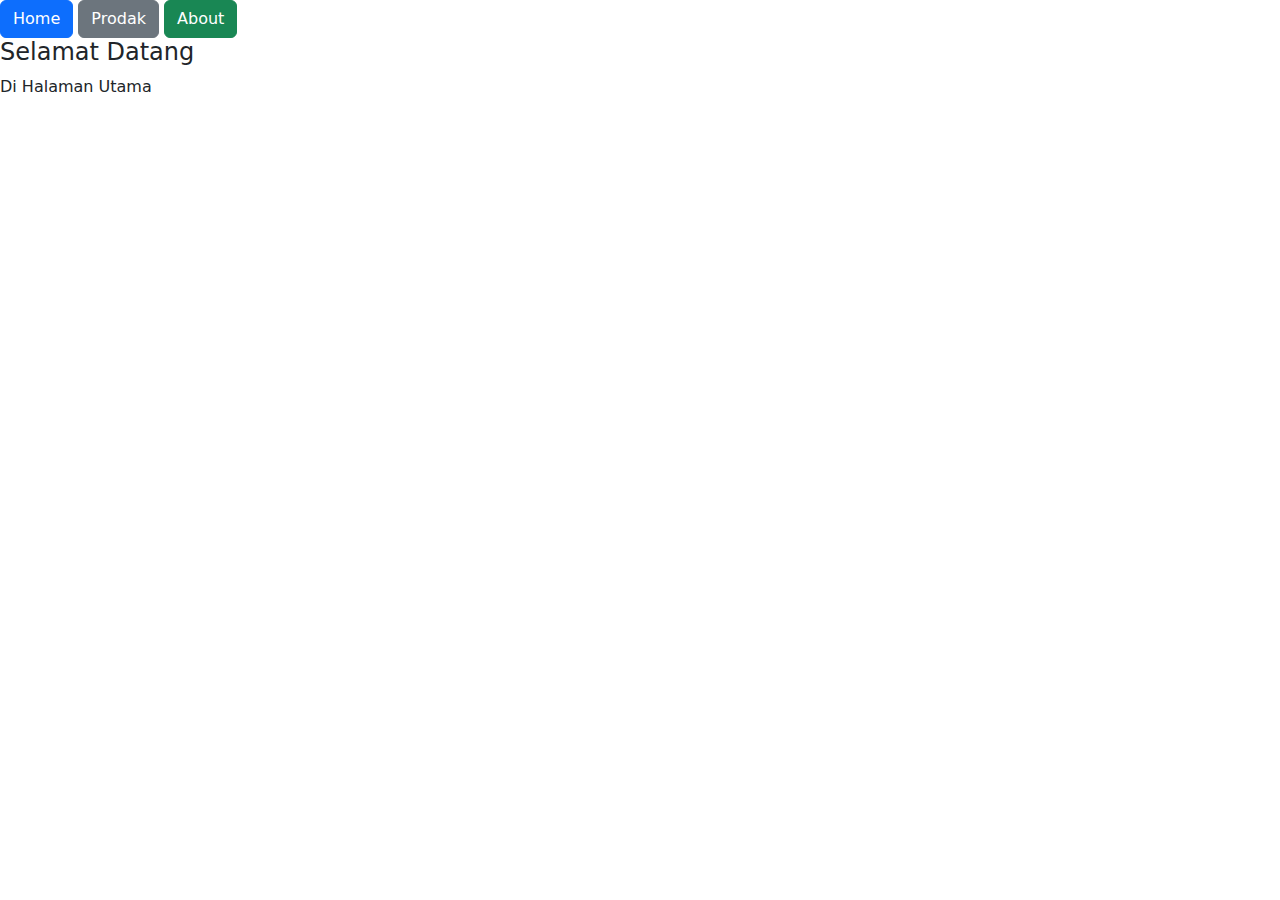
<file: index.html>
<!DOCTYPE html>
<html lang="en">
<head>
    <meta charset="UTF-8">
    <meta name="viewport" content="width=device-width, initial-scale=1.0">
    <title>Document</title>
    <link href="https://cdn.jsdelivr.net/npm/bootstrap@5.3.3/dist/css/bootstrap.min.css" rel="stylesheet" integrity="sha384-QWTKZyjpPEjISv5WaRU9OFeRpok6YctnYmDr5pNlyT2bRjXh0JMhjY6hW+ALEwIH" crossorigin="anonymous">
    
</head>
<body>
    <!-- <button class="btn btn-primary" onclick="location.href='index.html'">Home</button>
    <button  class="btn btn-secondary" onclick="location.href='prodak.html'">Prodak</button>
    <button class="btn btn-success" onclick="location.href='about.html'">About</button>
    <h4 class="mt-3">Selamat Datang</h4> -->

    
    <a href="index.html"class="btn btn-primary">Home</a>
    <a href="prodak.html" class="btn btn-secondary">Prodak</a>
    <a href="about.html" class="btn btn-success">About</a> 
    <h4>Selamat Datang</h4>
    
    
    
    

    <p>Di Halaman Utama</p>
    
    <script src="https://cdn.jsdelivr.net/npm/@popperjs/core@2.11.8/dist/umd/popper.min.js" integrity="sha384-I7E8VVD/ismYTF4hNIPjVp/Zjvgyol6VFvRkX/vR+Vc4jQkC+hVqc2pM8ODewa9r" crossorigin="anonymous"></script>
    <script src="https://cdn.jsdelivr.net/npm/bootstrap@5.3.3/dist/js/bootstrap.min.js" integrity="sha384-0pUGZvbkm6XF6gxjEnlmuGrJXVbNuzT9qBBavbLwCsOGabYfZo0T0to5eqruptLy" crossorigin="anonymous"></script>
</body>
</html>
</file>
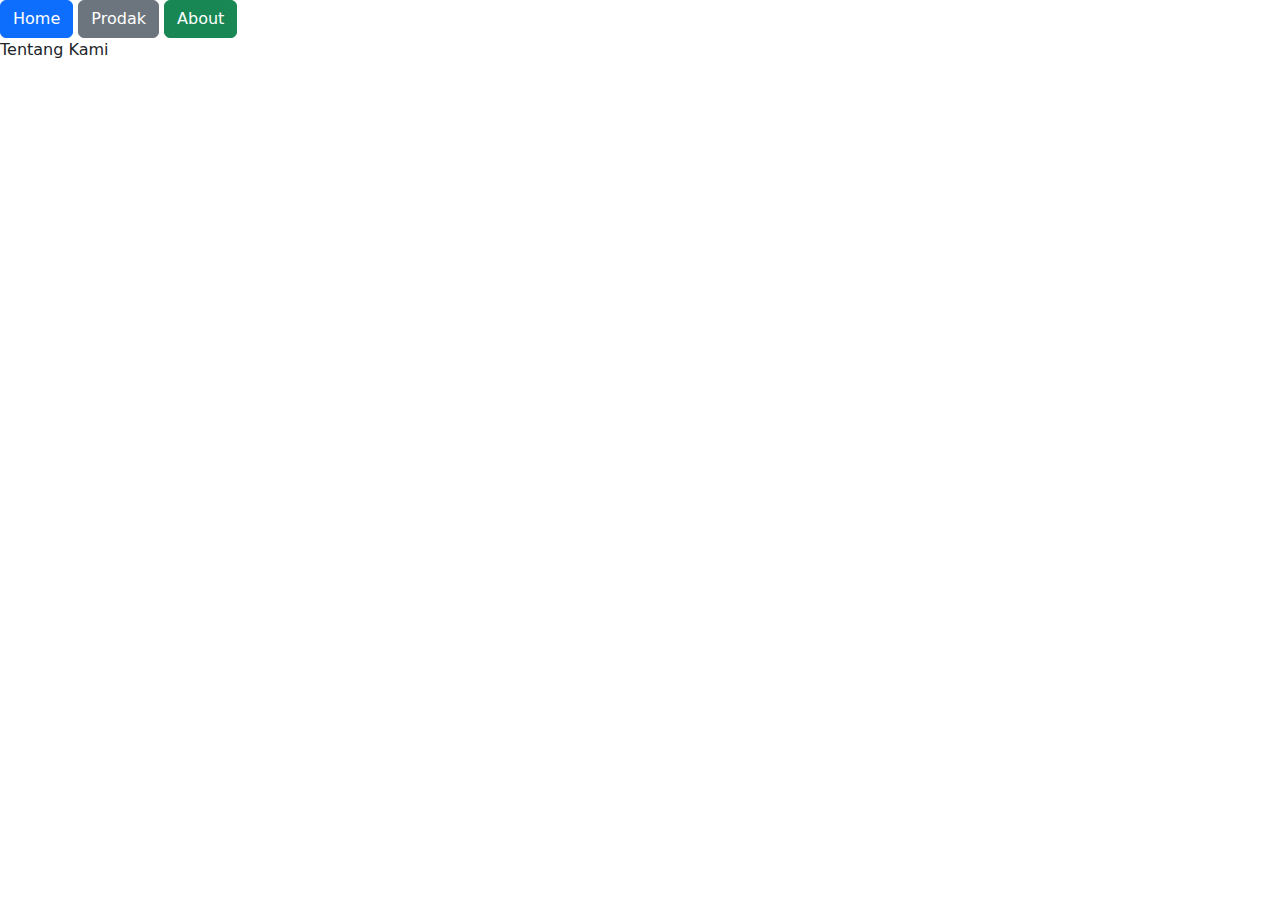
<file: about.html>
<!DOCTYPE html>
<html lang="en">
<head>
    <meta charset="UTF-8">
    <meta name="viewport" content="width=device-width, initial-scale=1.0">
    <title>Document</title>
    <link href="https://cdn.jsdelivr.net/npm/bootstrap@5.3.3/dist/css/bootstrap.min.css" rel="stylesheet" integrity="sha384-QWTKZyjpPEjISv5WaRU9OFeRpok6YctnYmDr5pNlyT2bRjXh0JMhjY6hW+ALEwIH" crossorigin="anonymous">
 
</head>
<body>
    <!-- <button class="btn btn-primary">Home</button>
    <button  class="btn btn-secondary">Prodak</button>
    <button class="btn btn-success">About</button>
 -->


    <a href="index.html"class="btn btn-primary">Home</a>
    <a href="prodak.html" class="btn btn-secondary">Prodak</a>
    <a href="about.html" class="btn btn-success">About</a> 
   
    <p>Tentang Kami</p>
    
    <script src="https://cdn.jsdelivr.net/npm/@popperjs/core@2.11.8/dist/umd/popper.min.js" integrity="sha384-I7E8VVD/ismYTF4hNIPjVp/Zjvgyol6VFvRkX/vR+Vc4jQkC+hVqc2pM8ODewa9r" crossorigin="anonymous"></script>
    <script src="https://cdn.jsdelivr.net/npm/bootstrap@5.3.3/dist/js/bootstrap.min.js" integrity="sha384-0pUGZvbkm6XF6gxjEnlmuGrJXVbNuzT9qBBavbLwCsOGabYfZo0T0to5eqruptLy" crossorigin="anonymous"></script>
</body>
</html>
</file>
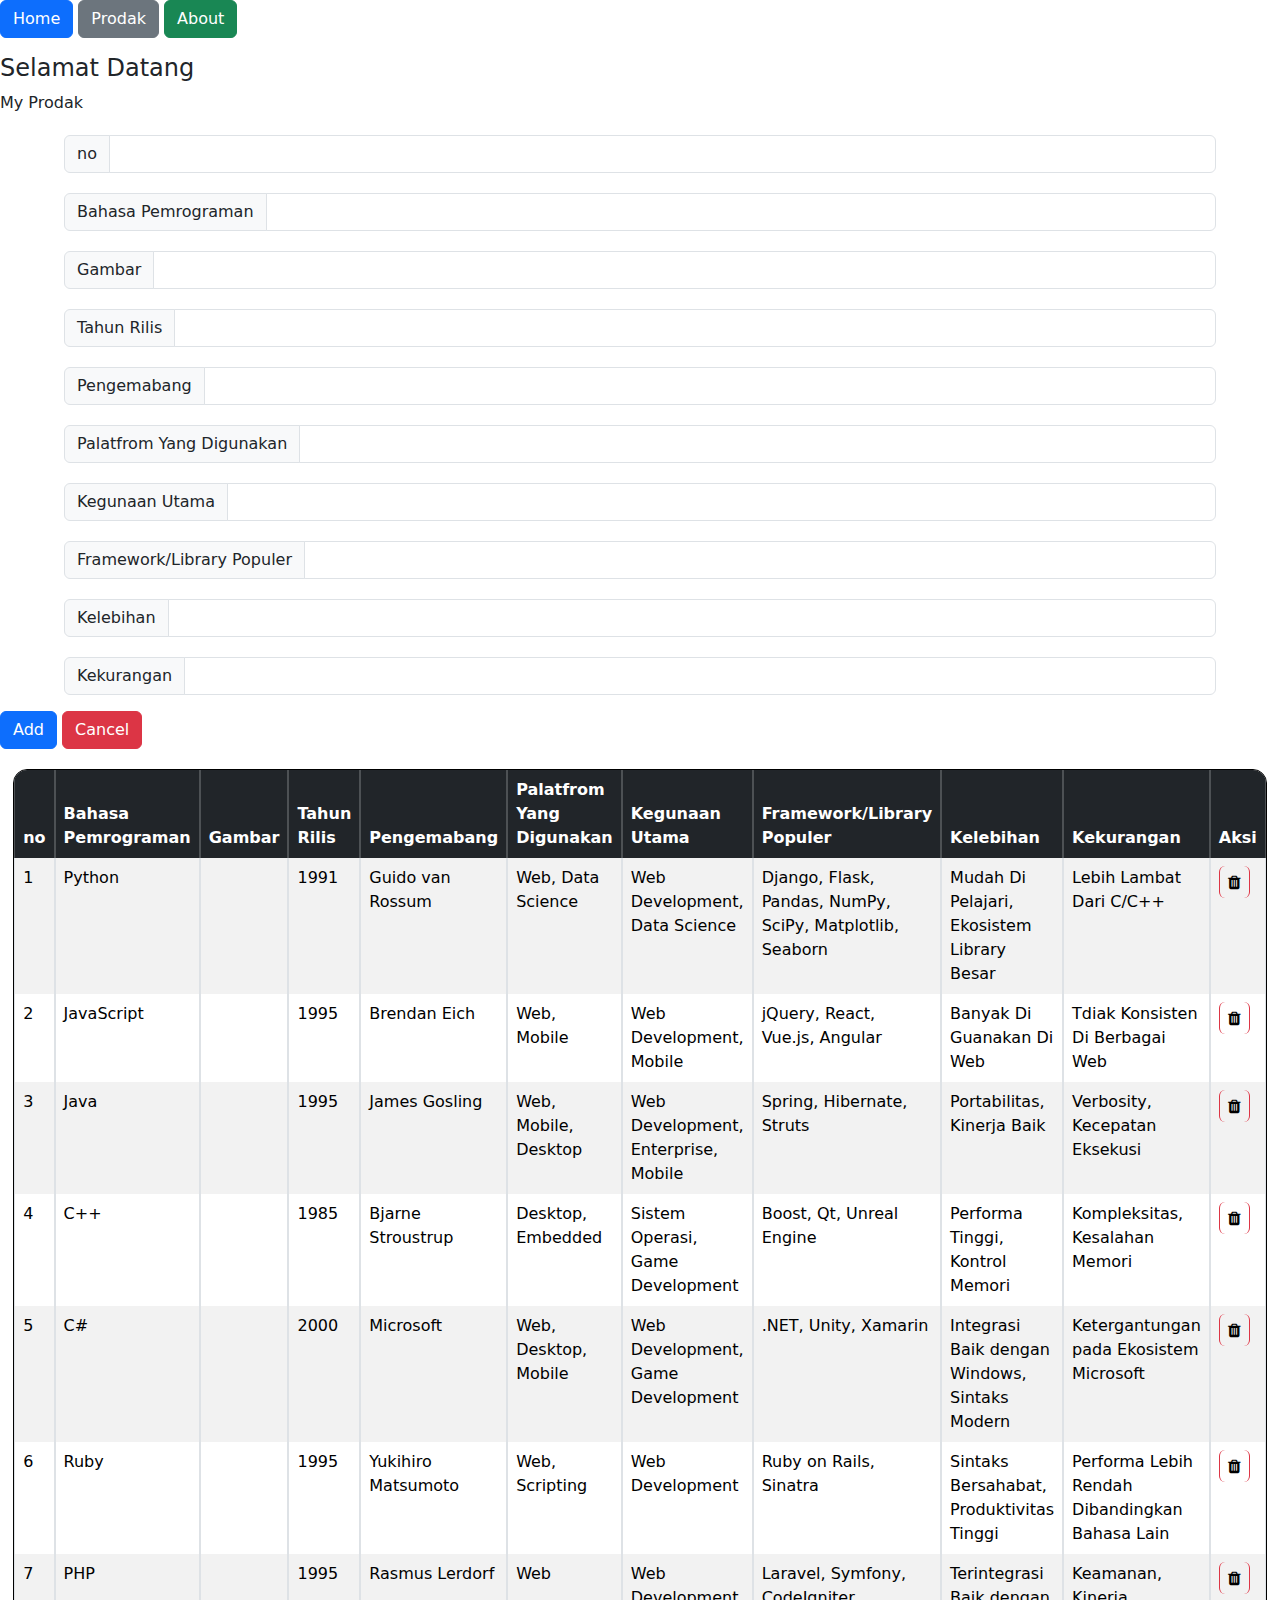
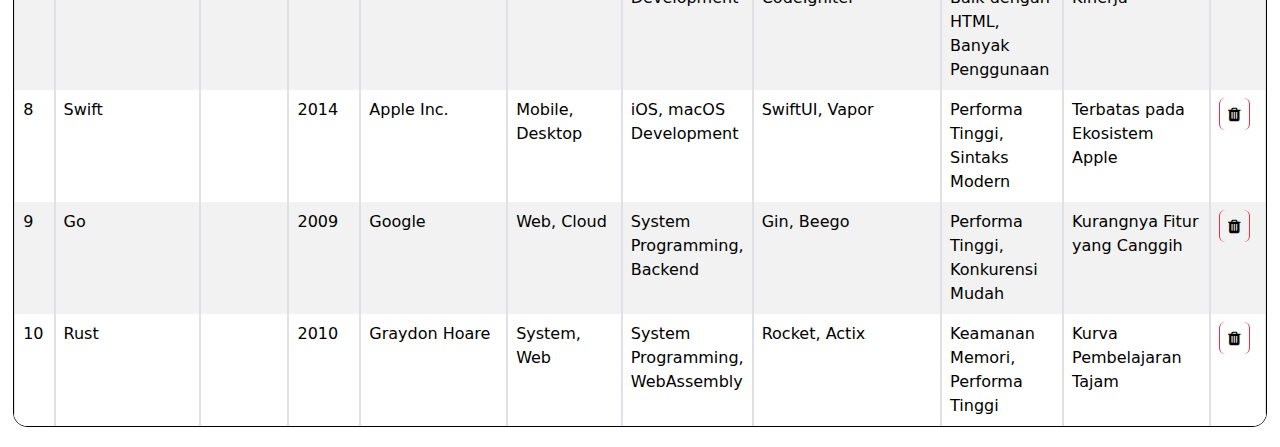
<file: prodak.html>
<!DOCTYPE html>
<html lang="en">
<head>
    <meta charset="UTF-8">
    <meta name="viewport" content="width=device-width, initial-scale=1.0">
    <title>Document</title>
    <link href="https://cdn.jsdelivr.net/npm/bootstrap@5.3.3/dist/css/bootstrap.min.css" rel="stylesheet" integrity="sha384-QWTKZyjpPEjISv5WaRU9OFeRpok6YctnYmDr5pNlyT2bRjXh0JMhjY6hW+ALEwIH" crossorigin="anonymous">
    <link rel="stylesheet" href="https://cdnjs.cloudflare.com/ajax/libs/font-awesome/4.7.0/css/font-awesome.min.css">
    <link rel="stylesheet" href="style.css">
    <script src="script.js"></script>

</head>
<body>
         <button class="btn btn-primary">Home</button>
    <button  class="btn btn-secondary">Prodak</button>
    <button class="btn btn-success">About</button>
    <h4 class="mt-3">Selamat Datang</h4>
    
    <p>My Prodak</p>

   
        <div class="sidebar">
            <a href="index.html"class="btn btn-outline-primary">Home</a>
            <a href="prodak.html" class="btn btn-outline-secondary">Prodak</a>
            <a href="about.html" class="btn  btn-outline-info ">About</a> 
        </div>
        <!-- <button class="open-sidebar-btn" onclick="toggleSidebar()">☰ </button> -->
        <div class="input-group mb-3 input-style">
            <span class="input-group-text">no</span>
            <input type="text" id="no" class="form-control" aria-label="Bahasa Pemrograman">
        </div>
        <div class="input-group mb-3 input-style">
            <span class="input-group-text">Bahasa Pemrograman</span>
            <input type="text" id="bahasa" class="form-control" aria-label="Bahasa Pemrograman">
        </div>
          <div class="input-group mb-3 input-style ">
            <span class="input-group-text" id="inputGroup-sizing-default">Gambar</span>
            <input type="url" id="Gambar" class="form-control" aria-label="Sizing example input" aria-describedby="inputGroup-sizing-default">
          </div>
          <div class="input-group mb-3 input-style">
            <span class="input-group-text" id="inputGroup-sizing-default">Tahun Rilis</span>
            <input type="text" id="Tahun_Rilis" class="form-control" aria-label="Sizing example input" aria-describedby="inputGroup-sizing-default">
          </div>
          <div class="input-group mb-3 input-style">
            <span class="input-group-text" id="inputGroup-sizing-default">Pengemabang</span>
            <input type="text" id="Pengembang" class="form-control" aria-label="Sizing example input" aria-describedby="inputGroup-sizing-default">
          </div>
          <div class="input-group mb-3 input-style">
            <span class="input-group-text" id="inputGroup-sizing-default">Palatfrom Yang Digunakan</span>
            <input type="text" id="Platform" class="form-control" aria-label="Sizing example input" aria-describedby="inputGroup-sizing-default">
          </div>
          <div class="input-group mb-3 input-style">
            <span class="input-group-text" id="inputGroup-sizing-default">Kegunaan Utama</span>
            <input type="text" id="Kegunaan_Utama" class="form-control" aria-label="Sizing example input" aria-describedby="inputGroup-sizing-default">
          </div>
          <div class="input-group mb-3 input-style">
            <span class="input-group-text" id="inputGroup-sizing-default">Framework/Library Populer</span>
            <input type="text" id="Framework_Library_Populer" class="form-control" aria-label="Sizing example input" aria-describedby="inputGroup-sizing-default">
          </div>
          <div class="input-group mb-3 input-style">
            <span class="input-group-text" id="inputGroup-sizing-default">Kelebihan</span>
            <input type="text" id="Kelebihan" class="form-control" aria-label="Sizing example input" aria-describedby="inputGroup-sizing-default">
          </div>
          <div class="input-group mb-3 input-style">
            <span class="input-group-text" id="inputGroup-sizing-default">Kekurangan</span>
            <input type="text" id="Kekurangan" class="form-control" aria-label="Sizing example input" aria-describedby="inputGroup-sizing-default">
          </div>

          <button class="btn btn-primary" onclick="addRow()">Add</button>

          <button class="btn btn-danger">Cancel</button>

        <table class="table table-hover table-striped  custom-table table-bordered table-responsive-sm" id = "table" >
            <thead class="table-dark">
                <tr>
                    <th>no</th>
                    <Th>Bahasa Pemrograman</Th>
                    <th>Gambar</th>
                    <th>Tahun Rilis</th>
                    <th>Pengemabang</th>
                    <th>Palatfrom Yang Digunakan</th>
                    <th>Kegunaan Utama</th>
                    <th>Framework/Library Populer</th>  
                    <th>Kelebihan</th>
                    <th>Kekurangan</th>
                    <th>Aksi</th>
                    
                   </tr>
                
            </thead>
            <tbody class="table table-bordered" >
            <tr >    
                <td>1</td>   
                <td>Python</td>
                <td></td>
                <td>1991</td>
                <td>Guido van Rossum</td>
                <td>Web, Data Science</td>
                <td>Web Development, Data Science</td>
                <td>Django, Flask, Pandas, NumPy, SciPy, Matplotlib, Seaborn</td>
                <td>Mudah Di Pelajari, Ekosistem Library Besar</td>
                <td>Lebih Lambat Dari C/C++</td>
                <td>
                    <button class="btn btn-danger fa fa-trash" align = "center" onclick = deleteRow(this)></button>
                </td>
            </tr>
            <tr  >
                <td>2</td>
                <td>JavaScript</td>
                <td></td>
                <td>1995</td>
                <td>Brendan Eich</td>
                <td>Web, Mobile</td>
                <td>Web Development, Mobile</td>
                <td>jQuery, React, Vue.js, Angular</td>
                <td>Banyak Di Guanakan Di Web</td>
                <td>Tdiak Konsisten Di Berbagai Web</td>
                <td>
                    <button class="btn btn-danger fa fa-trash" align = "center" onclick = deleteRow(this)></button>
                </td>
            </tr>
            <tr>
                <td>3</td>
                <td>Java</td>
                <td></td>
                <td>1995</td>
                <td>James Gosling</td>
                <td>Web, Mobile, Desktop</td>
                <td>Web Development, Enterprise, Mobile</td>
                <td>Spring, Hibernate, Struts</td>
                <td>Portabilitas, Kinerja Baik</td>
                <td>Verbosity, Kecepatan Eksekusi</td>
                <td>
                    <button class="btn btn-danger fa fa-trash" align = "center"onclick= deleteRow(this)></button>
                </td>
            </tr>
            <tr>
                <td>4</td>
                <td>C++</td>
                <td></td>
                <td>1985</td>
                <td>Bjarne Stroustrup</td>
                <td>Desktop, Embedded</td>
                <td>Sistem Operasi, Game Development</td>
                <td>Boost, Qt, Unreal Engine</td>
                <td>Performa Tinggi, Kontrol Memori</td>
                <td>Kompleksitas, Kesalahan Memori</td>
                <td>
                    <button class="btn btn-danger fa fa-trash" align = "center"onclick = deleteRow(this)></button>
                </td>
            </tr>
            <tr>
                <td>5</td>
                <td>C#</td>
                <td></td>
                <td>2000</td>
                <td>Microsoft</td>
                <td>Web, Desktop, Mobile</td>
                <td>Web Development, Game Development</td>
                <td>.NET, Unity, Xamarin</td>
                <td>Integrasi Baik dengan Windows, Sintaks Modern</td>
                <td>Ketergantungan pada Ekosistem Microsoft</td>
                <td>
                    <button class="btn btn-danger fa fa-trash" align = "center"onclick=deleteRow(this)></button>
                </td>
            </tr>
            <tr>
                <td>6</td>
                <td>Ruby</td>
                <td></td>
                <td>1995</td>
                <td>Yukihiro Matsumoto</td>
                <td>Web, Scripting</td>
                <td>Web Development</td>
                <td>Ruby on Rails, Sinatra</td>
                <td>Sintaks Bersahabat, Produktivitas Tinggi</td>
                <td>Performa Lebih Rendah Dibandingkan Bahasa Lain</td>
                <td>
                    <button class="btn btn-danger fa fa-trash" align = "center"onclick=deleteRow(this)></button>
                </td>
            </tr>
            <tr>
                <td>7</td>
                <td>PHP</td>
                <td></td>
                <td>1995</td>
                <td>Rasmus Lerdorf</td>
                <td>Web</td>
                <td>Web Development</td>
                <td>Laravel, Symfony, CodeIgniter</td>
                <td>Terintegrasi Baik dengan HTML, Banyak Penggunaan</td>
                <td>Keamanan, Kinerja</td>
                <td>
                    <button class="btn btn-danger fa fa-trash" align = "center"onclick=deleteRow(this)></button>
                </td>
            </tr>
            <tr>
                <td>8</td>
                <td>Swift</td>
                <td></td>
                <td>2014</td>
                <td>Apple Inc.</td>
                <td>Mobile, Desktop</td>
                <td>iOS, macOS Development</td>
                <td>SwiftUI, Vapor</td>
                <td>Performa Tinggi, Sintaks Modern</td>
                <td>Terbatas pada Ekosistem Apple</td>
                <td>
                    <button class="btn btn-danger fa fa-trash" align = "center"onclick= deleteRow(this)></button>
                </td>
            </tr>
            <tr>
                <td>9</td>
                <td>Go</td>
                <td></td>
                <td>2009</td>
                <td>Google</td>
                <td>Web, Cloud</td>
                <td>System Programming, Backend</td>
                <td>Gin, Beego</td>
                <td>Performa Tinggi, Konkurensi Mudah</td>
                <td>Kurangnya Fitur yang Canggih</td>
                <td>
                    <button class="btn btn-danger fa fa-trash" align = "center"onclick=deleteRow(this)></button>
                </td>
            </tr>
            <tr>
                <td>10</td>
                <td>Rust</td>
                <td></td>
                <td>2010</td>
                <td>Graydon Hoare</td>
                <td>System, Web</td>
                <td>System Programming, WebAssembly</td>
                <td>Rocket, Actix</td>
                <td>Keamanan Memori, Performa Tinggi</td>
                <td>Kurva Pembelajaran Tajam</td>
                <td>
                    <button class="btn btn-danger fa fa-trash" align = "center"onclick=deleteRow(this)></button>
                </td>
            </tr>
        </tbody>
        </table>

   


  
    </script>
    <script src="https://cdn.jsdelivr.net/npm/@popperjs/core@2.11.8/dist/umd/popper.min.js" integrity="sha384-I7E8VVD/ismYTF4hNIPjVp/Zjvgyol6VFvRkX/vR+Vc4jQkC+hVqc2pM8ODewa9r" crossorigin="anonymous"></script>
    <script src="https://cdn.jsdelivr.net/npm/bootstrap@5.3.3/dist/js/bootstrap.min.js" integrity="sha384-0pUGZvbkm6XF6gxjEnlmuGrJXVbNuzT9qBBavbLwCsOGabYfZo0T0to5eqruptLy" crossorigin="anonymous"></script>
    <script src="script.js"></script>
    
</body>
</html>
</file>
<file: style.css>
.custom-table {
        width: 90%;
        margin: 20px auto;
        border-collapse: separate;
        border-spacing: 0;
        border: 1px solid #000000; 
        border-radius: 14px;
        overflow: hidden;
    }
    .sidebar {
        height: 100%;
        width: 250px;
        position: fixed;
        top: 0;
        left: -250px; /* Mulai dengan sidebar tersembunyi */
        background-color: #111;
        padding-top: 20px;
        transition: left 0.3s ease; /* Animasi transisi */
    }

    .sidebar a {
        padding: 10px 15px;
        text-decoration: none;
        font-size: 18px;
        color: white;
        display: block;
    }

    .sidebar a:hover {
        background-color: #575757;
    }

    .main-content {
        margin-left: 10px;
        padding: 20px;
        transition: margin-left 0.3s ease; /* Animasi transisi */
    }

    .open-sidebar-btn {
        font-size: 20px;
        cursor: pointer;
        background-color: #007bff;
        color: white;
        padding: 10px 15px;
        border: none;
        margin: 20px;
    }
.input-style{
    margin: 20px;
    width: 50;
    margin-left: 20px;
    width: 90%;
    margin: 20px auto;
}
</file>
